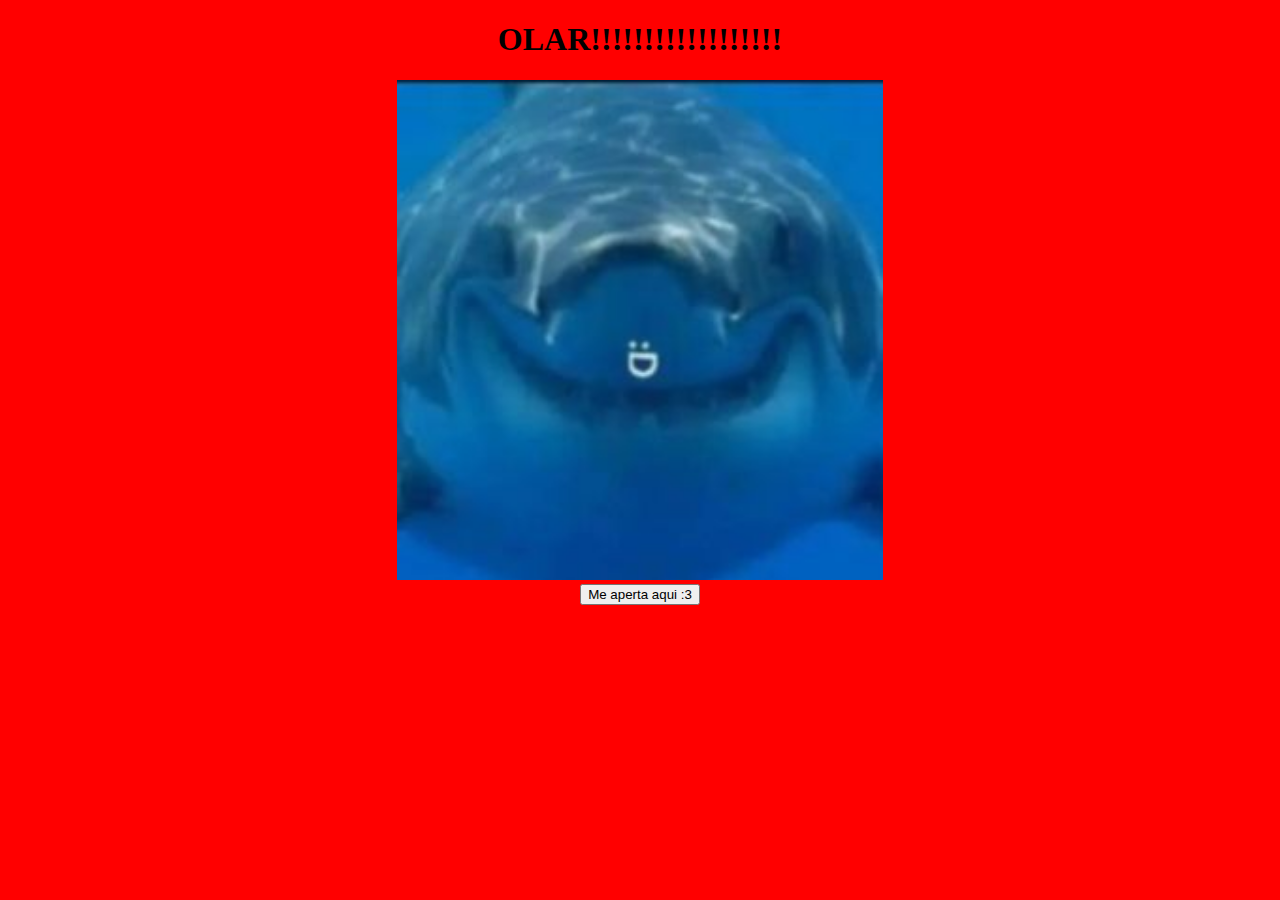
<file: index.html>
<!DOCTYPE html>
<html lang="pt-br">
<head>
    <meta charset="UTF-8">
    <meta name="viewport" content="width=device-width, initial-scale=1.0">
    <link rel="stylesheet" href="style.css">
    <title>Melhor convite do mundo!!!!!!!!!!!!!</title>
</head>
<body  style="background-color: red;">
    <h1>OLAR!!!!!!!!!!!!!!!!!!</h1>
        <img src="/imagens/ehhehehehtubaron.jpg" alt="tubaron sorrindo" style="height: 500px;"><br>
        <a href="/pagina2.html"><button type="button">Me aperta aqui :3</button></a>    
</body>
</html>
</file>
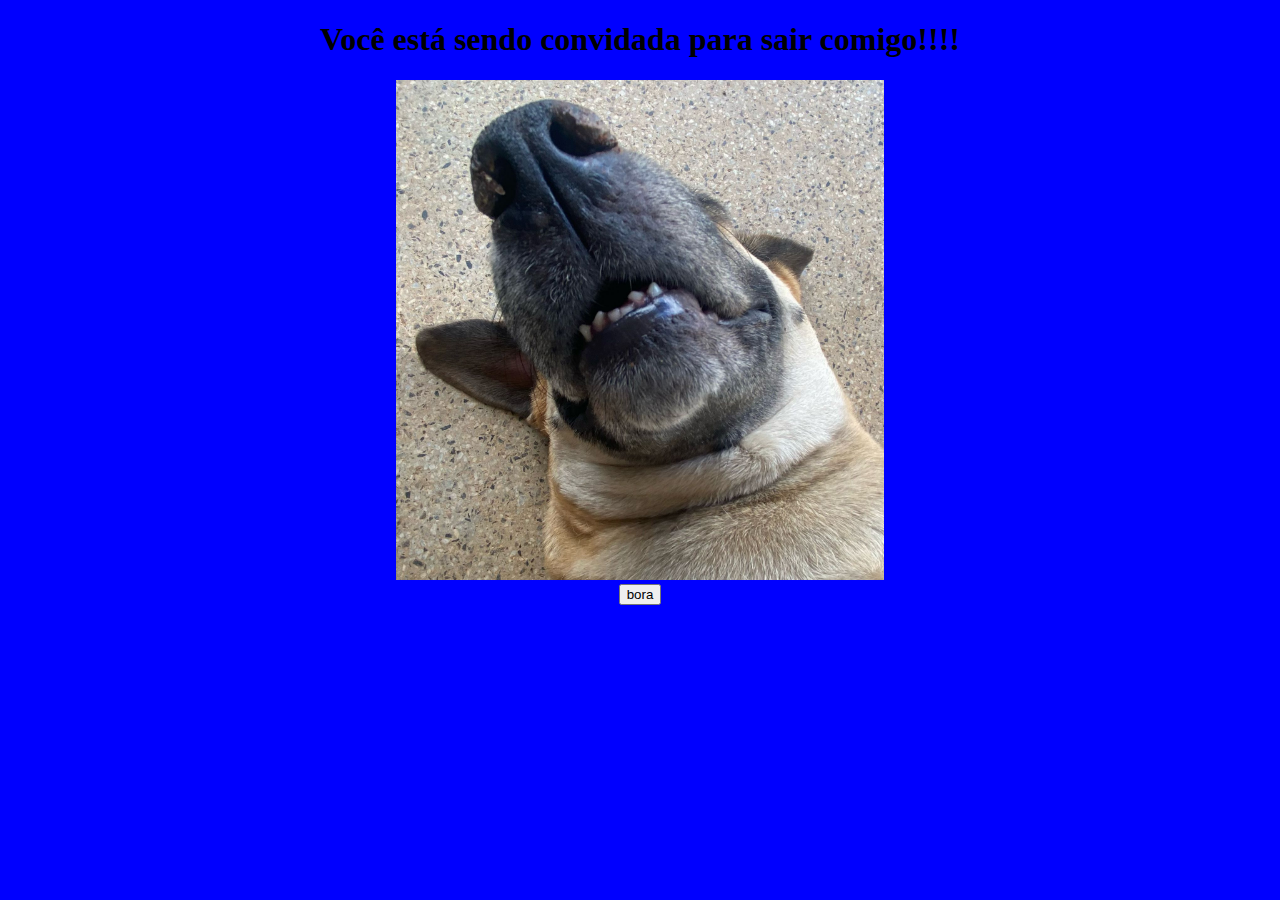
<file: pagina2.html>
<!DOCTYPE html>
<html lang="pt-br">
<head>
    <meta charset="UTF-8">
    <meta name="viewport" content="width=device-width, initial-scale=1.0">
    <link rel="stylesheet" href="style.css">
    <title>Melhor convite do mundo!!!!!!!!!!!!!</title>
</head>
<body style="background-color: blue;">
    <h1>Você está sendo convidada para sair comigo!!!! </h1>
    <img src="/imagens/nariz da mel.jpeg" alt="nariz da mel" style="height: 500px;"><br>
    <a href="/pagina3.html"><button id="button">bora</button></a>
</body>
</html>
</file>
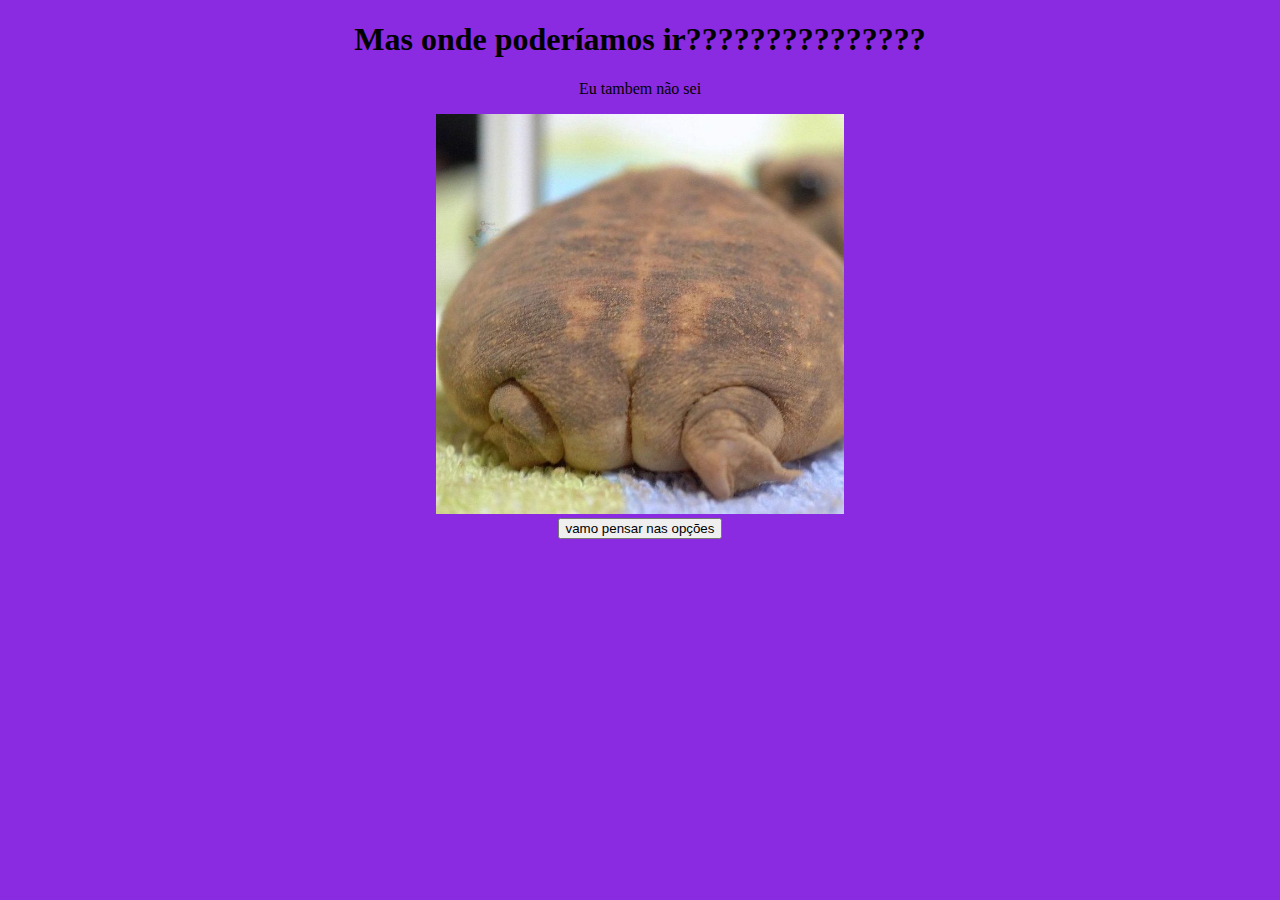
<file: pagina3.html>
<!DOCTYPE html>
<html lang="pt-br">
<head>
    <meta charset="UTF-8">
    <meta name="viewport" content="width=device-width, initial-scale=1.0">
    <link rel="stylesheet" href="style.css">
    <title>Melhor convite do mundo!!!!!!!!!!!!!</title>
</head>
<body style="background-color: blueviolet;">
    <h1>Mas onde poderíamos ir???????????????</h1>
    <p>Eu tambem não sei</p>
    <img src="/imagens/bundinha.jpg" alt="bundinha" style="height: 400px;"><br>
    <a href="/pagina4.html"><button id="button"> vamo pensar nas opções </button></a>
</body>
</html>
</file>
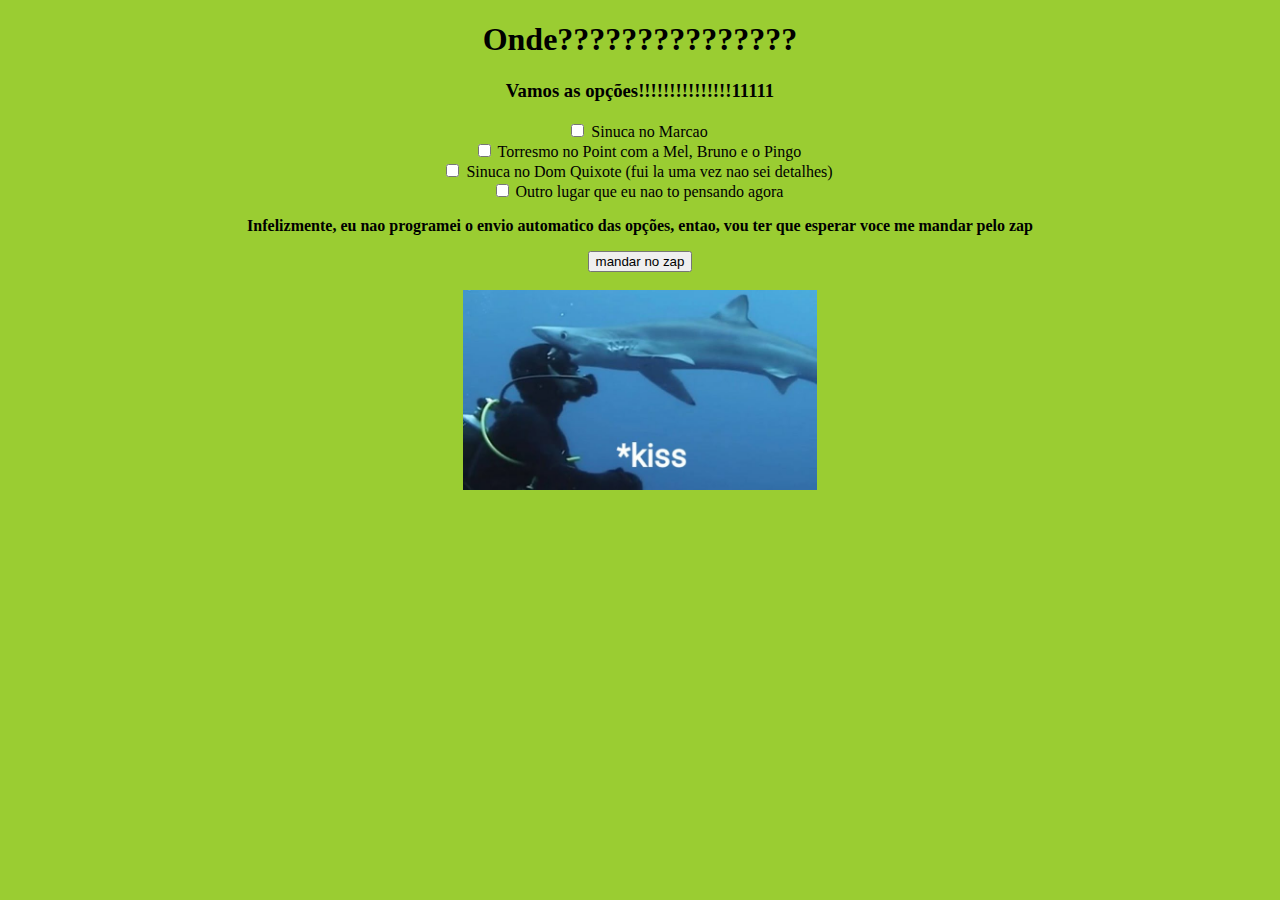
<file: pagina4.html>
<!DOCTYPE html>
<html lang="pt-br">
<head>
    <meta charset="UTF-8">
    <meta name="viewport" content="width=device-width, initial-scale=1.0">
    <link rel="stylesheet" href="style.css">
    <title>Melhor convite do mundo!!!!!!!!!!!!!</title>
</head>
<body style="background-color: yellowgreen;">
    <h1>Onde???????????????</h1>
    <h3>Vamos as opções!!!!!!!!!!!!!!!11111</h3>
    <form>
        <input type="checkbox" value="Sinuca no Marcao" id="op1" name="opcao1">
        <label for="opcao1">Sinuca no Marcao</label><br>

        <input type="checkbox" value="Torresmo no Point com a Mel, Bruno e o Pingo" id="op2" name="opcao2">
        <label for="opcao2">Torresmo no Point com a Mel, Bruno e o Pingo</label><br>

        <input type="checkbox" value="Sinuca no Dom Quixote (fui la uma vez nao sei detalhes)" id="op3" name="opcao3">
        <label for="opcao3">Sinuca no Dom Quixote (fui la uma vez nao sei detalhes)</label><br>

        <input type="checkbox" value="Outro lugar que eu nao to pensando agora" id="op4" name="opcao4">
        <label for="opcao4">Outro lugar que eu nao to pensando agora</label><br>
    </form>
    <p> <strong>Infelizmente, eu nao programei o envio automatico das opções, entao, vou ter que esperar voce me mandar pelo zap </strong></p>
    <a href="https://wa.me/5562982613121"><button id="button"> mandar no zap </button></a> <br><br>
    <img src="/imagens/beijinho_tubarao.jpg" alt="tubaron besos" style="height: 200px;"><br>
</body>
</html>
</file>
<file: style.css>
body {
    background-color: red;
    text-align: center;
}

img {
    padding: auto;
}

form {
    margin-right: 5px;
    margin-bottom: 5px;
}
</file>
